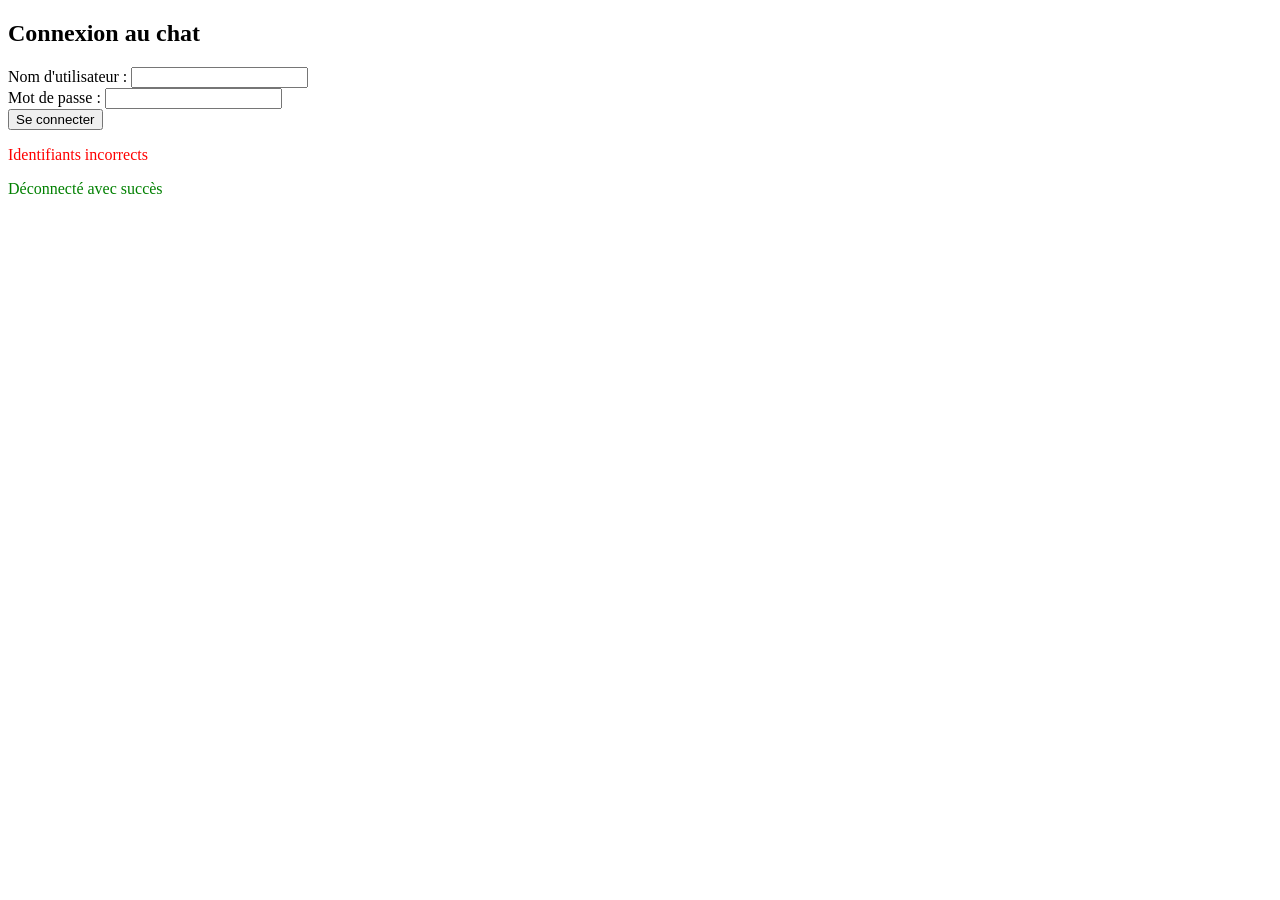
<file: src/main/resources/templates/login.html>
<!DOCTYPE html>
<html xmlns:th="http://www.thymeleaf.org">
<head>
  <meta charset="UTF-8">
  <title>Connexion</title>
</head>
<body>
<h2>Connexion au chat</h2>
<form th:action="@{/login}" method="post">
  <label>Nom d'utilisateur :</label>
  <input type="text" name="username" /><br/>

  <label>Mot de passe :</label>
  <input type="password" name="password" /><br/>

  <button type="submit">Se connecter</button>
</form>

<div th:if="${param.error}">
  <p style="color: red;">Identifiants incorrects</p>
</div>
<div th:if="${param.logout}">
  <p style="color: green;">Déconnecté avec succès</p>
</div>
</body>
</html>
</file>
